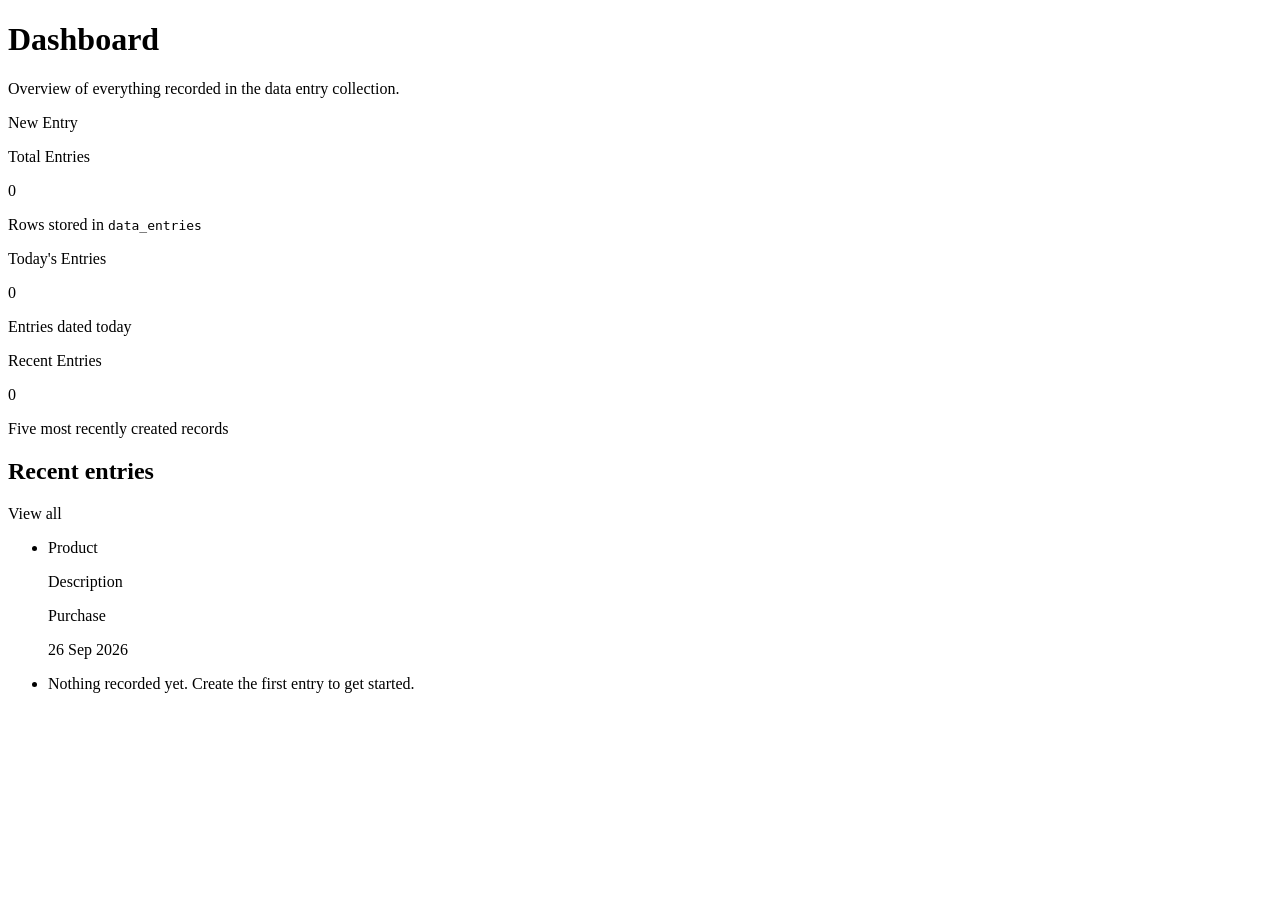
<file: demo/src/main/resources/templates/index.html>
<!DOCTYPE html>
<html lang="en" xmlns:th="http://www.thymeleaf.org">
<head th:replace="~{fragments/header :: head('Home')}"></head>
<body class="app-body">

<!-- Shared navigation, identical on every page. -->
<div th:replace="~{fragments/navbar :: navbar}"></div>

<main class="container py-4 py-lg-5">

    <!-- Page heading. -->
    <div class="d-flex flex-wrap justify-content-between align-items-end gap-3 mb-4">
        <div>
            <h1 class="h3 mb-1">Dashboard</h1>
            <p class="text-body-secondary mb-0">
                Overview of everything recorded in the data entry collection.
            </p>
        </div>
        <a class="btn btn-primary" th:href="@{/data-entry}">
            <i class="bi bi-plus-lg me-1" aria-hidden="true"></i>New Entry
        </a>
    </div>

    <!-- Summary cards (spec 01 section 3). Each has an icon, a label, a number and a hint. -->
    <div class="row g-3 g-lg-4 mb-4">

        <div class="col-12 col-md-4">
            <div class="card app-card stat-card h-100">
                <div class="card-body">
                    <div class="d-flex align-items-start justify-content-between">
                        <div>
                            <p class="stat-label mb-1">Total Entries</p>
                            <!-- Method call rather than property access, because DashboardStats
                                 is a Java record. -->
                            <p class="stat-value mb-0" th:text="${stats.totalEntries()}">0</p>
                        </div>
                        <span class="icon-tile icon-tile--primary" aria-hidden="true">
                            <i class="bi bi-collection"></i>
                        </span>
                    </div>
                    <p class="stat-hint mb-0 mt-3">Rows stored in <code>data_entries</code></p>
                </div>
            </div>
        </div>

        <div class="col-12 col-md-4">
            <div class="card app-card stat-card h-100">
                <div class="card-body">
                    <div class="d-flex align-items-start justify-content-between">
                        <div>
                            <p class="stat-label mb-1">Today's Entries</p>
                            <p class="stat-value mb-0" th:text="${stats.todaysEntries()}">0</p>
                        </div>
                        <span class="icon-tile icon-tile--success" aria-hidden="true">
                            <i class="bi bi-calendar-check"></i>
                        </span>
                    </div>
                    <p class="stat-hint mb-0 mt-3">Entries dated today</p>
                </div>
            </div>
        </div>

        <div class="col-12 col-md-4">
            <div class="card app-card stat-card h-100">
                <div class="card-body">
                    <div class="d-flex align-items-start justify-content-between">
                        <div>
                            <p class="stat-label mb-1">Recent Entries</p>
                            <p class="stat-value mb-0" th:text="${#lists.size(stats.recentEntries())}">0</p>
                        </div>
                        <span class="icon-tile icon-tile--info" aria-hidden="true">
                            <i class="bi bi-clock-history"></i>
                        </span>
                    </div>
                    <p class="stat-hint mb-0 mt-3">Five most recently created records</p>
                </div>
            </div>
        </div>
    </div>

    <!-- Recent records list. -->
    <div class="card app-card">
        <div class="card-header app-card-header d-flex justify-content-between align-items-center">
            <h2 class="h6 mb-0">Recent entries</h2>
            <a class="btn btn-sm btn-outline-secondary" th:href="@{/collection}">
                View all<i class="bi bi-arrow-right ms-1" aria-hidden="true"></i>
            </a>
        </div>

        <ul class="list-group list-group-flush">
            <li class="list-group-item app-list-item"
                th:each="entry : ${stats.recentEntries()}">
                <div class="d-flex justify-content-between align-items-center gap-3">
                    <div class="min-w-0">
                        <p class="mb-1 fw-semibold text-truncate" th:text="${entry.productName}">Product</p>
                        <p class="mb-0 small text-body-secondary text-truncate"
                           th:text="${entry.description}">Description</p>
                    </div>
                    <div class="text-end text-nowrap">
                        <span class="badge type-badge"
                              th:classappend="'type-' + ${entry.type.name().toLowerCase()}"
                              th:text="${entry.type.label}">Purchase</span>
                        <p class="mb-0 small text-body-secondary mt-1"
                           th:text="${#temporals.format(entry.entryDate, 'dd MMM yyyy')}">26 Sep 2026</p>
                    </div>
                </div>
            </li>

            <!-- Shown when the database is still empty, so the page never renders a bare list. -->
            <li class="list-group-item app-list-item" th:if="${#lists.isEmpty(stats.recentEntries())}">
                <p class="mb-0 text-body-secondary">
                    Nothing recorded yet.
                    <a th:href="@{/data-entry}">Create the first entry</a> to get started.
                </p>
            </li>
        </ul>
    </div>
</main>

<div th:replace="~{fragments/footer :: scripts}"></div>
</body>
</html>
</file>
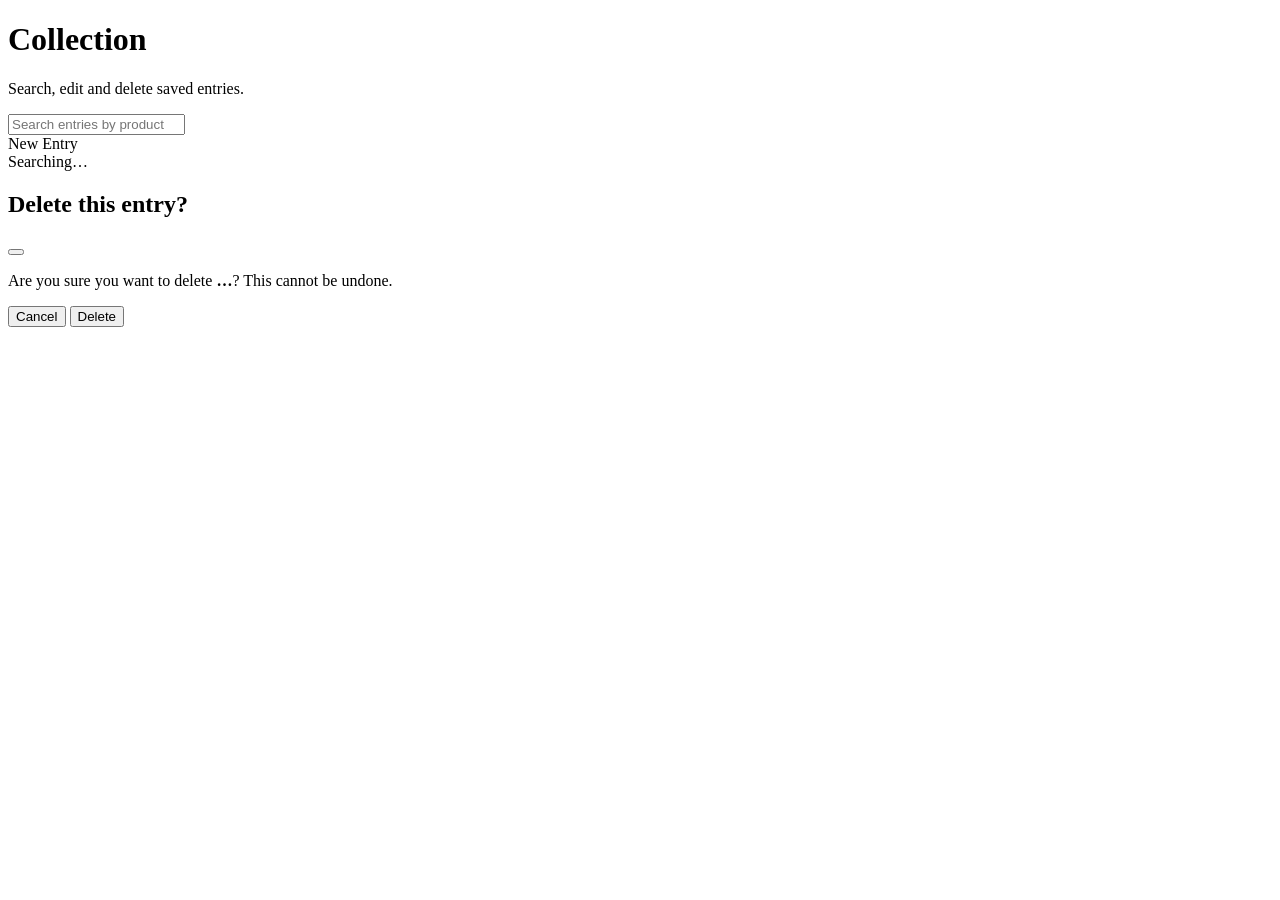
<file: demo/src/main/resources/templates/collection.html>
<!DOCTYPE html>
<html lang="en" xmlns:th="http://www.thymeleaf.org">
<!--
  Collection page (spec 01 sections 5 to 8): search field, result table, edit
  and delete actions, and the delete confirmation dialog.
-->
<head th:replace="~{fragments/header :: head('Collection')}"></head>
<body class="app-body">

<div th:replace="~{fragments/navbar :: navbar}"></div>

<main class="container py-4 py-lg-5">

    <div class="d-flex flex-wrap justify-content-between align-items-end gap-3 mb-4">
        <div>
            <h1 class="h3 mb-1">Collection</h1>
            <p class="text-body-secondary mb-0">Search, edit and delete saved entries.</p>
        </div>
    </div>

    <!-- Search bar. Typing re-requests fragments/data-table and swaps it into #data-table-wrap,
         so only the table changes and the input keeps focus (spec 01 section 6).

         hx-get goes through th:attr because Thymeleaf does not evaluate an @{...} URL
         expression in an attribute it does not recognise; written directly it would ship the
         literal text and the search box would 404. -->
    <div class="card app-card mb-3">
        <div class="card-body">
            <div class="row g-2 align-items-center">
                <div class="col-12 col-md-8 col-lg-9">
                    <div class="input-group">
                        <span class="input-group-text" aria-hidden="true"><i class="bi bi-search"></i></span>
                        <input type="search" class="form-control" name="search"
                               th:value="${search}"
                               placeholder="Search entries by product or description..."
                               aria-label="Search entries"
                               autocomplete="off"
                               th:attr="hx-get=@{/collection/search}"
                               hx-trigger="keyup changed delay:300ms, search"
                               hx-target="#data-table-wrap"
                               hx-swap="innerHTML"
                               hx-indicator="#search-spinner">
                    </div>
                </div>
                <div class="col-12 col-md-4 col-lg-3">
                    <a class="btn btn-primary w-100" th:href="@{/data-entry}">
                        <i class="bi bi-plus-lg me-1" aria-hidden="true"></i>New Entry
                    </a>
                </div>
            </div>
        </div>
    </div>

    <!-- "Searching..." indicator (spec 02 section 6). -->
    <div class="mb-3">
        <span id="search-spinner" class="htmx-indicator app-spinner small text-body-secondary" role="status">
            <span class="spinner-border spinner-border-sm me-2" aria-hidden="true"></span>Searching&hellip;
        </span>
    </div>

    <!-- Result table. The fragment's root element carries id="data-table-wrap", which is the
         element the search box above replaces. -->
    <div th:replace="~{fragments/data-table :: table}"></div>
</main>

<!--
  Delete confirmation (spec 01 section 8).
  One shared dialog serves the whole table: each row's Delete button carries
  data-entry-id / data-entry-name, and app.js copies them into this dialog when
  it opens. The dialog lives here, outside #data-table-wrap, so refreshing the
  table never destroys an open dialog.
-->
<div class="modal fade" id="deleteModal" tabindex="-1" aria-labelledby="deleteModalLabel" aria-hidden="true">
    <div class="modal-dialog modal-dialog-centered">
        <div class="modal-content app-modal">
            <div class="modal-header">
                <h2 class="modal-title h5" id="deleteModalLabel">Delete this entry?</h2>
                <button type="button" class="btn-close" data-bs-dismiss="modal" aria-label="Close"></button>
            </div>
            <div class="modal-body">
                <p class="mb-0">
                    Are you sure you want to delete
                    <strong id="deleteModalEntry">&hellip;</strong>?
                    This cannot be undone.
                </p>
            </div>
            <div class="modal-footer">
                <button type="button" class="btn btn-outline-secondary" data-bs-dismiss="modal">Cancel</button>
                <!-- No hx-delete here: app.js calls htmx.ajax() so the URL is built from the id
                     captured when the dialog opened. -->
                <button type="button" class="btn btn-danger" id="deleteConfirmButton">
                    <i class="bi bi-trash me-1" aria-hidden="true"></i>Delete
                </button>
            </div>
        </div>
    </div>
</div>

<div th:replace="~{fragments/footer :: scripts}"></div>
</body>
</html>
</file>
